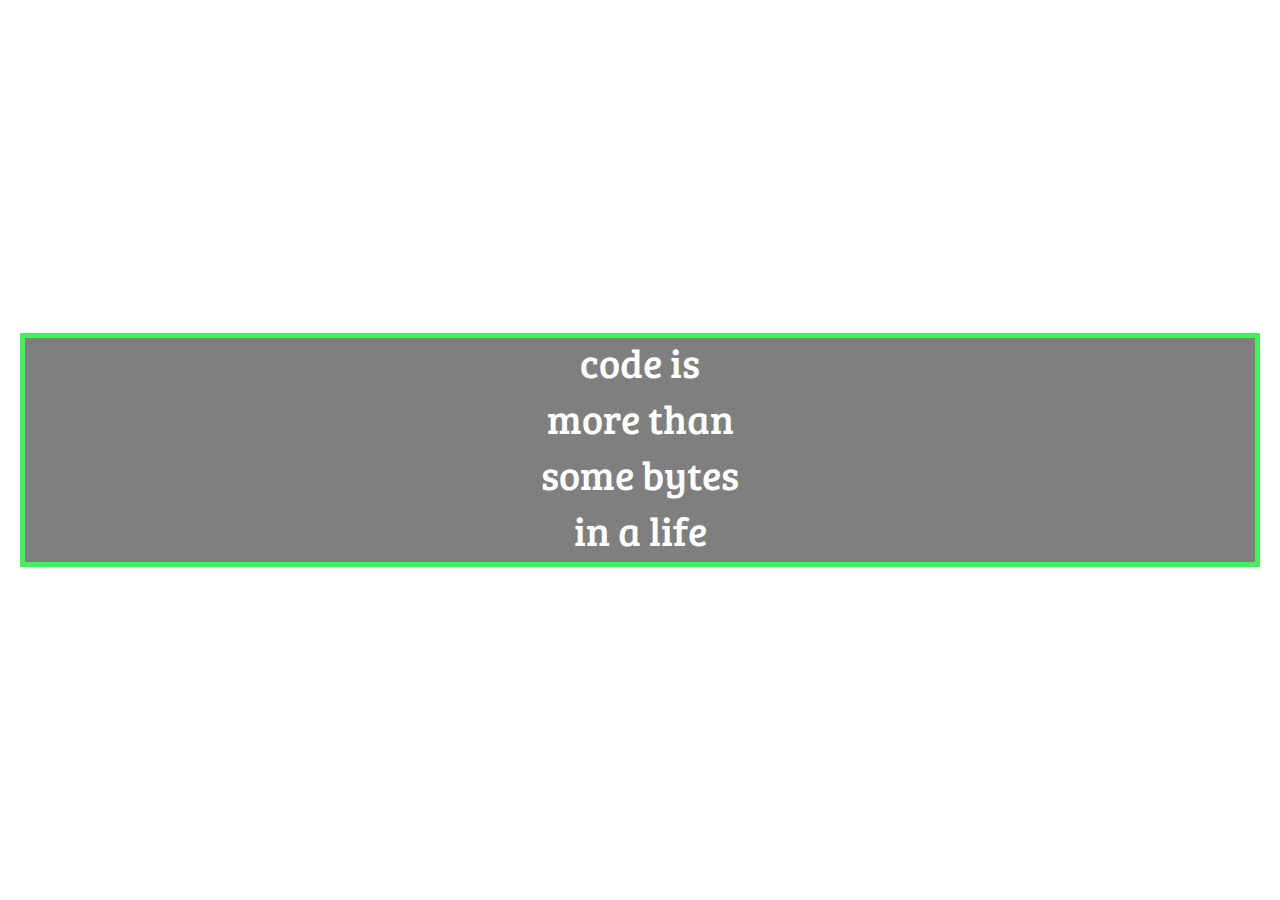
<file: index.html>
<!DOCTYPE html>
<html>

<head>
    <link rel="stylesheet" href="https://stackpath.bootstrapcdn.com/bootstrap/4.5.2/css/bootstrap.min.css" integrity="sha384-JcKb8q3iqJ61gNV9KGb8thSsNjpSL0n8PARn9HuZOnIxN0hoP+VmmDGMN5t9UJ0Z" crossorigin="anonymous">
    <script src="https://code.jquery.com/jquery-3.5.1.slim.min.js" integrity="sha384-DfXdz2htPH0lsSSs5nCTpuj/zy4C+OGpamoFVy38MVBnE+IbbVYUew+OrCXaRkfj" crossorigin="anonymous"></script>
    <script src="https://cdn.jsdelivr.net/npm/popper.js@1.16.1/dist/umd/popper.min.js" integrity="sha384-9/reFTGAW83EW2RDu2S0VKaIzap3H66lZH81PoYlFhbGU+6BZp6G7niu735Sk7lN" crossorigin="anonymous"></script>
    <script src="https://stackpath.bootstrapcdn.com/bootstrap/4.5.2/js/bootstrap.min.js" integrity="sha384-B4gt1jrGC7Jh4AgTPSdUtOBvfO8shuf57BaghqFfPlYxofvL8/KUEfYiJOMMV+rV" crossorigin="anonymous"></script>

    <link rel="stylesheet" href="style.css">
</head>

<body>
    <div class="bg-container d-flex flex-column justify-content-center">
        <div class="code-card">
            <h1>code is</h1>
            <h1>more than</h1>
            <h1>some bytes</h1>
            <h1>in a life</h1>
        </div>
    </div>
</body>

</html>
</file>
<file: style.css>
@import url("https://fonts.googleapis.com/css2?family=Bree+Serif&family=Caveat:wght@400;700&family=Lobster&family=Monoton&family=Open+Sans:ital,wght@0,400;0,700;1,400;1,700&family=Playfair+Display+SC:ital,wght@0,400;0,700;1,700&family=Playfair+Display:ital,wght@0,400;0,700;1,700&family=Roboto:ital,wght@0,400;0,700;1,400;1,700&family=Source+Sans+Pro:ital,wght@0,400;0,700;1,700&family=Work+Sans:ital,wght@0,400;0,700;1,700&display=swap");

.bg-container {
    background-image: url("https://d1tgh8fmlzexmh.cloudfront.net/ccbp-static-website/codingbg.png");
    height: 100vh;
    background-size: cover;
    padding: 20px;
}

.code-card {
    text-align: center;
    color: white;
    background-color: #00000080;
    border-style: solid;
    border-color: #48ee59;
    border-width: 5px;
    font-family: Bree serif;
}
</file>
